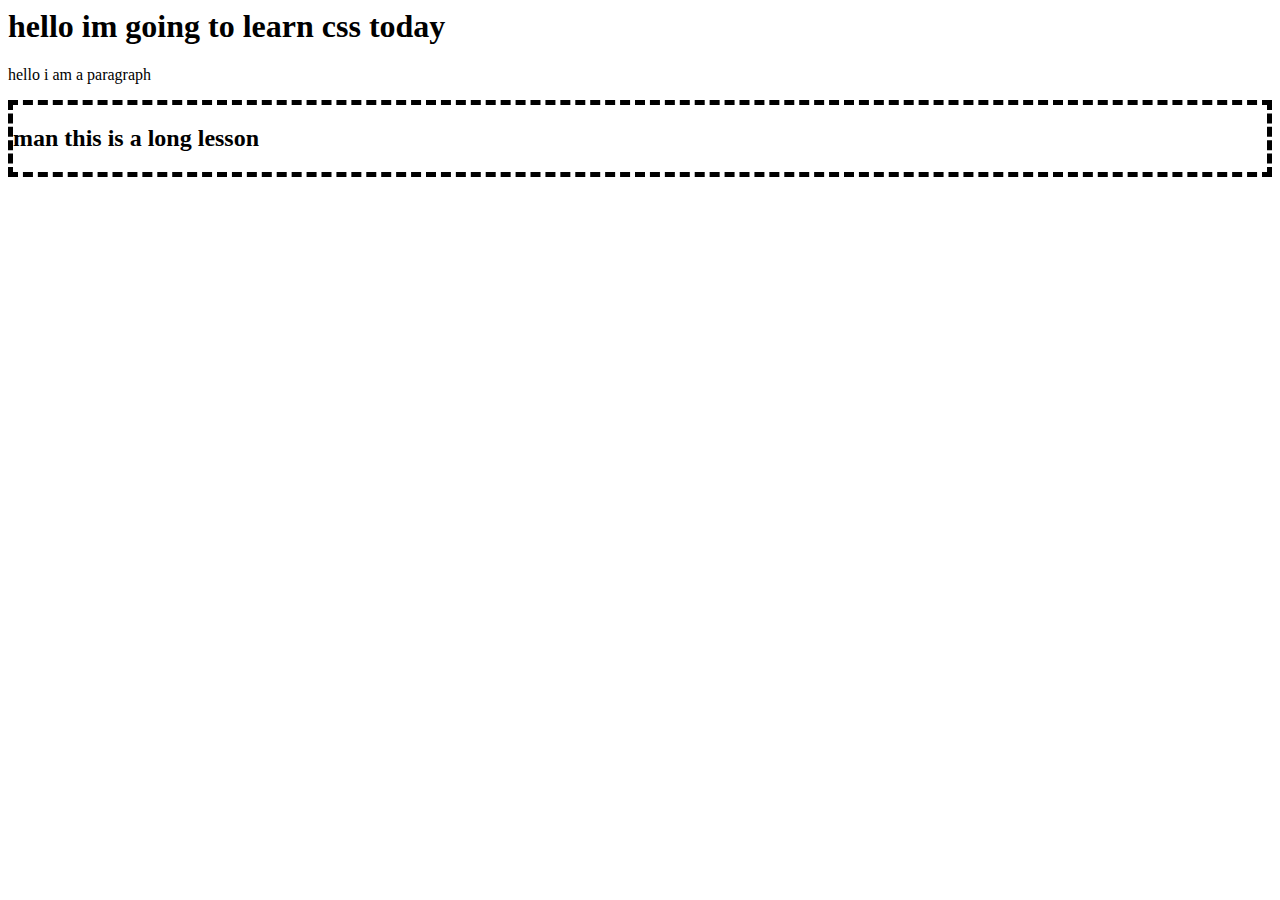
<file: week-3/ex-02.html>
<html>


<head> 

<!--we live in this lesson-->

<link rel="stylesheet"href="style-02.css"> 

</head>

<body>


<h1>hello im going to learn css today</h1>
    <p>

    hello i am a paragraph
</p>

</body>
<div>
<h2>


man this is a long lesson 

</h2>





</div>




</html>
</file>
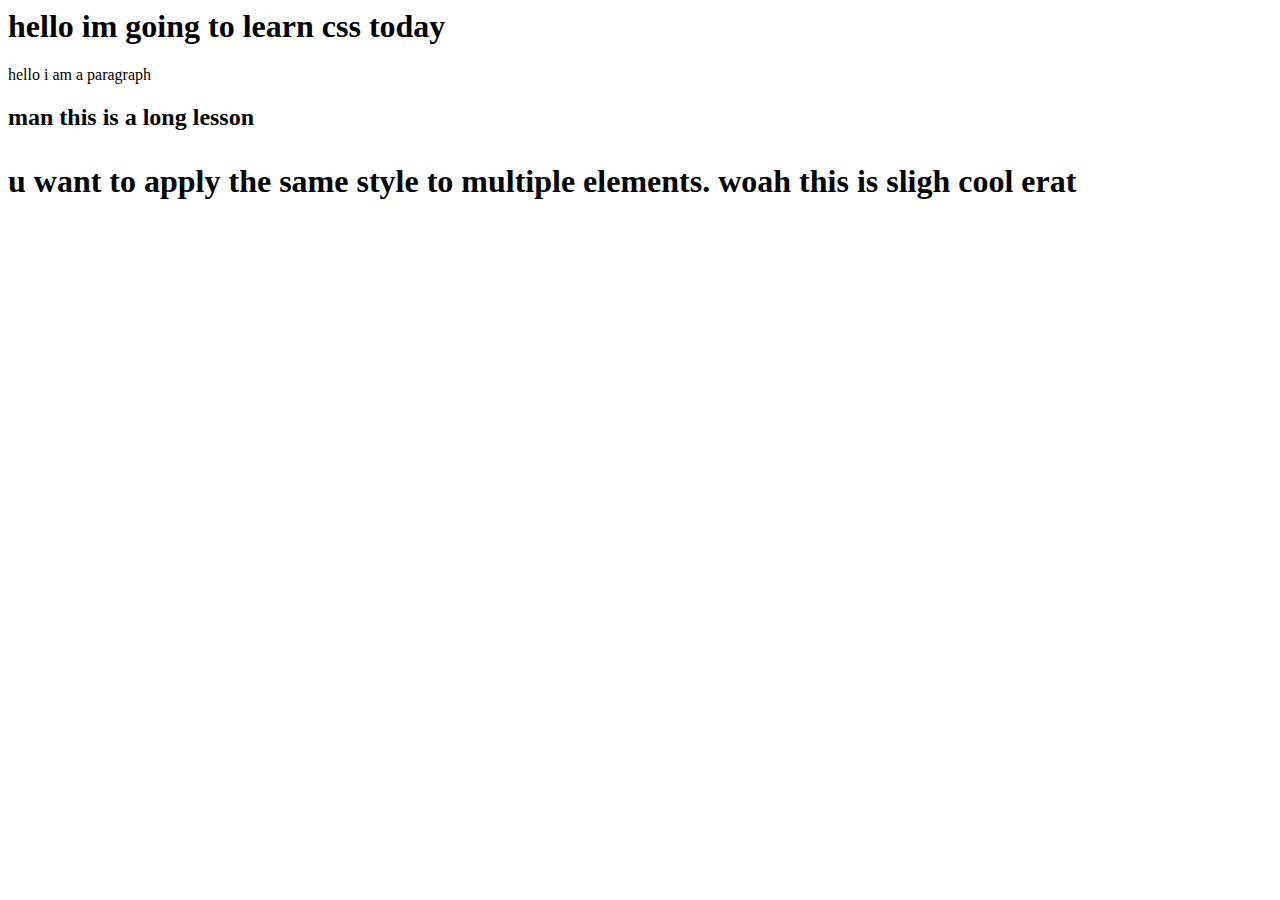
<file: week-3/ex-04.html>
<html>


<head> 

<!--we live in this lesson-->

<link rel="stylesheet"href="style-04.css"> 

</head>

<body>


<h1>hello im going to learn css today</h1>
    <p>

    hello i am a paragraph
</p>

</body>
<div>
<h2>


man this is a long lesson 

</h2>





</div>

<body>

<div id="content">

<h1 class="hide">

<p>

u want to apply the same style to multiple elements.

<span class="hide">
 woah this is sligh cool
</span>


<span class="hide">erat</span>
</p>    
</h1>


</div>



</body>


</html>
</file>
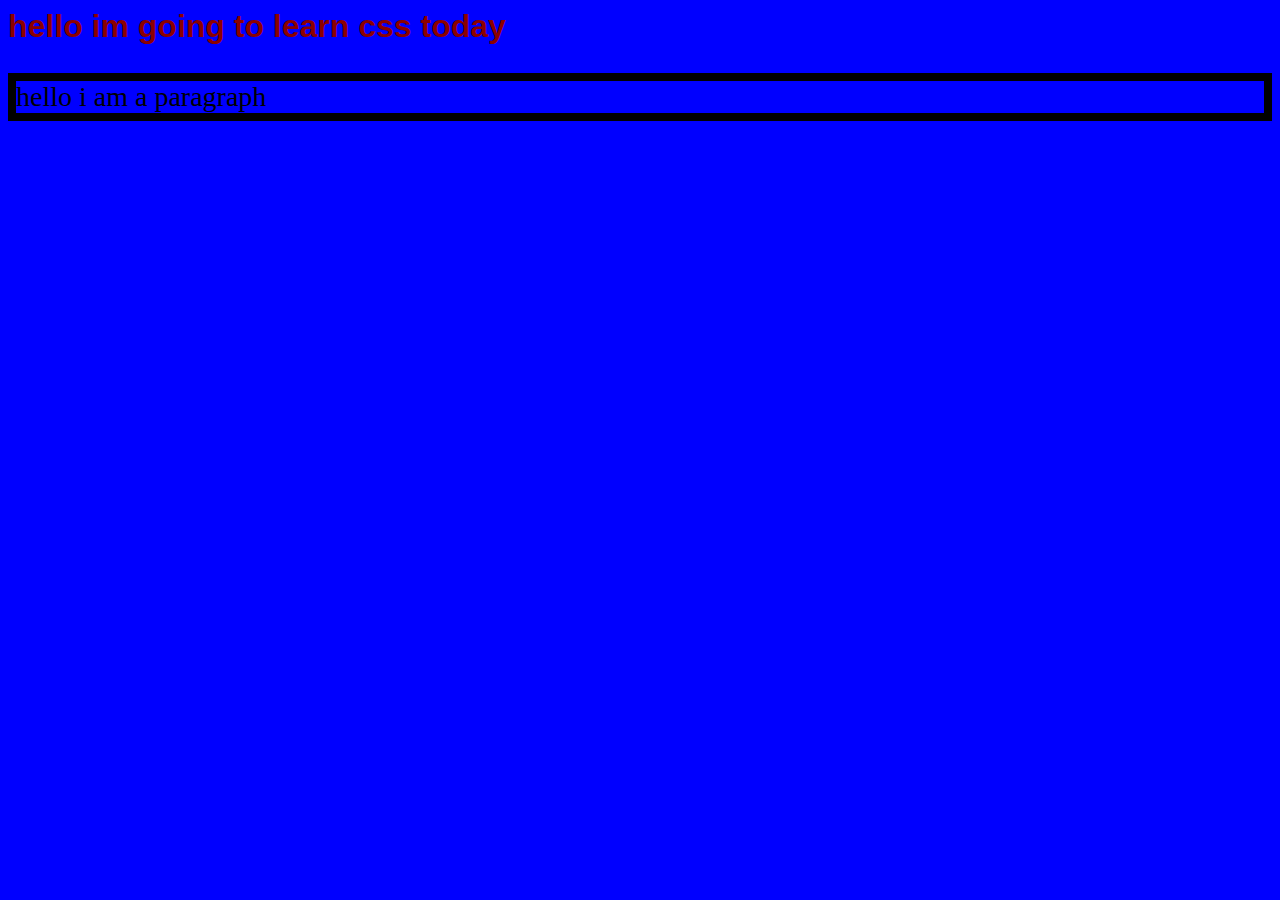
<file: week-3/week3.html>
<html>


<head> 

<!--we live in this lesson-->

<link rel="stylesheet"href="style-01.css"> 

</head>

<body>


<h1>hello im going to learn css today</h1>
    <p>

    hello i am a paragraph
</p>

</body>





</html>
</file>
<file: week-3/style-02.css>
div{border: 5px dashed;
    color: black 00f;}
</file>
<file: week-3/style-04.css>
body
}


/*text with class 'hide' is disguised
</file>
<file: week-3/style-01.css>
body{background-color: blue;
}

h1{color: darkred;font-family: Arial, Helvetica, sans-serif;}

/* style the paragraph */
p{color: black;font-family: Georgia, 'Times New Roman', Times, serif;font-size: 28px;
     border: 8px solid; 
    ;}
</file>
